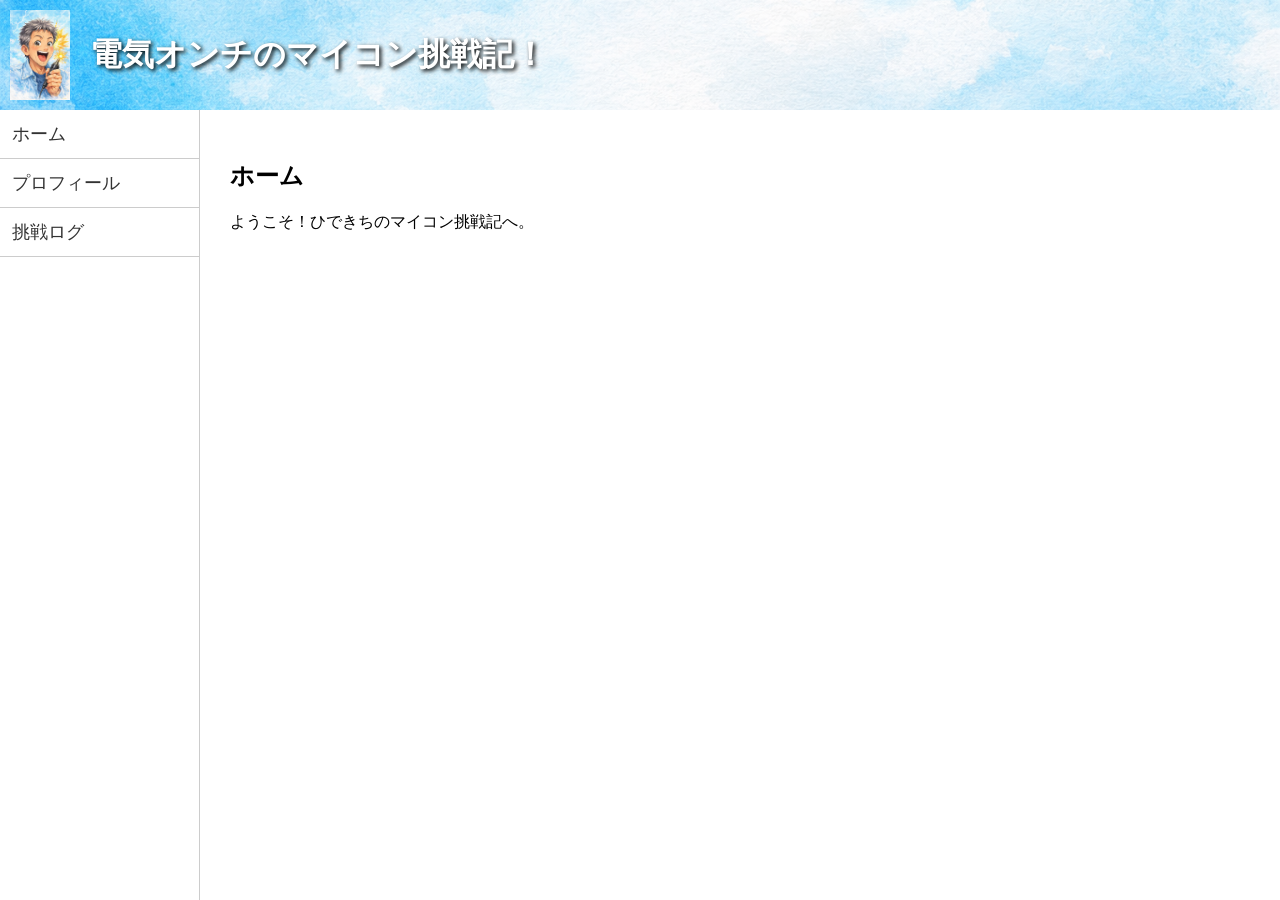
<file: index.html>
<!DOCTYPE html>
<html lang="ja">
<head>
  <meta charset="UTF-8">
  <link rel="stylesheet" href="style.css">
  <title>電気オンチのマイコン挑戦記！</title>
  <style>
    body {
      margin: 0;
      display: grid;
      grid-template-rows: auto 1fr;
      grid-template-columns: 200px 1fr;
      height: 100vh;
    }

    /* 左メニュー */
    .menu-area {
      border-right: 1px solid #ccc;
    }

    /* 本文 */
    .content-area {
      padding: 10px;
    }

    iframe {
      width: 100%;
      height: auto;
      border: none;
    }
  </style>
</head>
<body>

  <!-- 上段：タイトル -->
  <header class="header">
    <img src="image/HideFaicePict/MessedUp!2.png" class="header-img">

    <h1 class="title-brush">電気オンチのマイコン挑戦記！</h1>

    <div class="header-counter">
      <!-- FC2カウンター -->
      <script language="javascript" type="text/javascript" src="//counter1.fc2.com/counter.php?id=89516006"></script>
      <noscript><img src="//counter1.fc2.com/counter_img.php?id=89516006" /></noscript>
    </div>
  </header>

  <!-- 左：メニュー -->
  <div class="menu-area">
    <iframe src="menu.html"></iframe>
  </div>

  <!-- 右：本文 -->
  <div class="content-area">
    <iframe src="home.html" name="mainFrame"></iframe>
  </div>

</body>
</html>
</file>
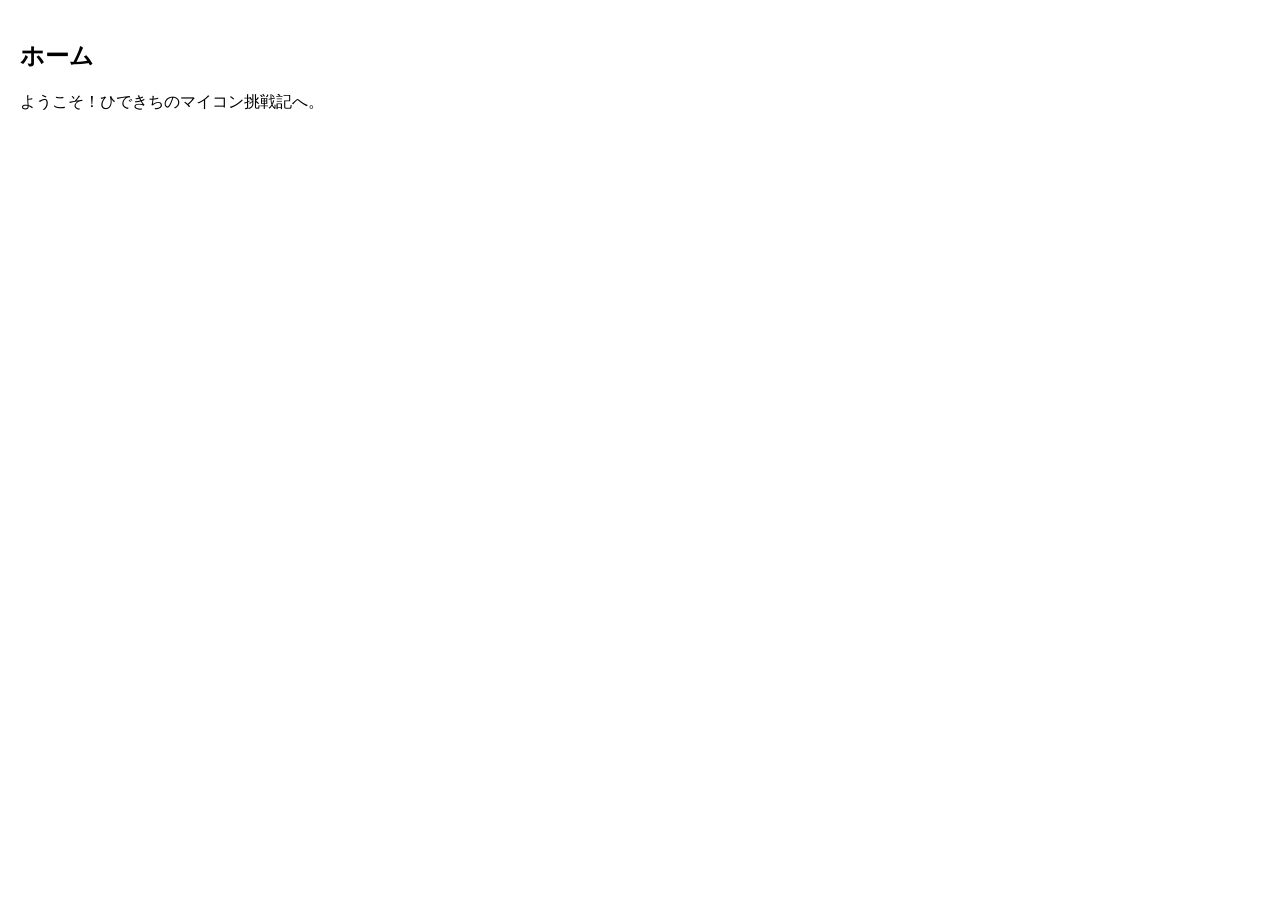
<file: home.html>
<!DOCTYPE html>
<html lang="ja">
<head>
  <meta charset="UTF-8">

  <!-- Google tag (gtag.js) -->
  <script async src="https://www.googletagmanager.com/gtag/js?id=G-MWENDPWBF8"></script>
  <script>
    window.dataLayer = window.dataLayer || [];
    function gtag(){dataLayer.push(arguments);}
    gtag('js', new Date());

    gtag('config', 'G-MWENDPWBF8');
  </script>

  <link rel="stylesheet" href="style.css">
</head>
<body>

  <!-- FC2カウンター ここから --><!--
  <script language="javascript" type="text/javascript" src="//counter1.fc2.com/counter.php?id=89516006"></script>
  <noscript><img src="//counter1.fc2.com/counter_img.php?id=89516006" /></noscript>
  -->
  <!-- FC2カウンター ここまで -->

  <main class="content">
  <h2>ホーム</h2>
  <p>ようこそ！ひできちのマイコン挑戦記へ。</p>
</main>

</body>
</html>
</file>
<file: style.css>
/* 全体 */
body {
  margin: 0;
  font-family: sans-serif;
}

/* タイトル部分 */
.header {
  background-image: url("image/header-bg2.png");
  background-size: cover;
  background-position: center;
  padding: 10px;
  display: flex;
  align-items: center;
  gap: 20px;
}

.header-img {
  width: 60px;
  height: auto;
}

.title-brush {
  font-size: 32px;
  font-weight: bold;
  color: #fff;
  text-shadow: 2px 2px 4px #000;
}

.header-counter img {
  height: 30px; /* カウンターの高さ調整 */
}

.title-inner {
  display: flex;
  align-items: center;
  gap: 10px;
}

.header-img {
  width: 60px;
  height: auto;
}

.title-text {
  font-size: 24px;
  margin: 0;
}

/* メニュー */
.menu ul {
  list-style: none;
  padding: 0;
  margin: 0;
}

.menu li {
  padding: 12px;
  border-bottom: 1px solid #ccc;
}

.menu li a {
  text-decoration: none;
  color: #333;
  font-size: 18px;
}

/* 本文 */
.content {
  padding: 20px;
}

header.header {
  grid-column: 1 / 3;
}
</file>
